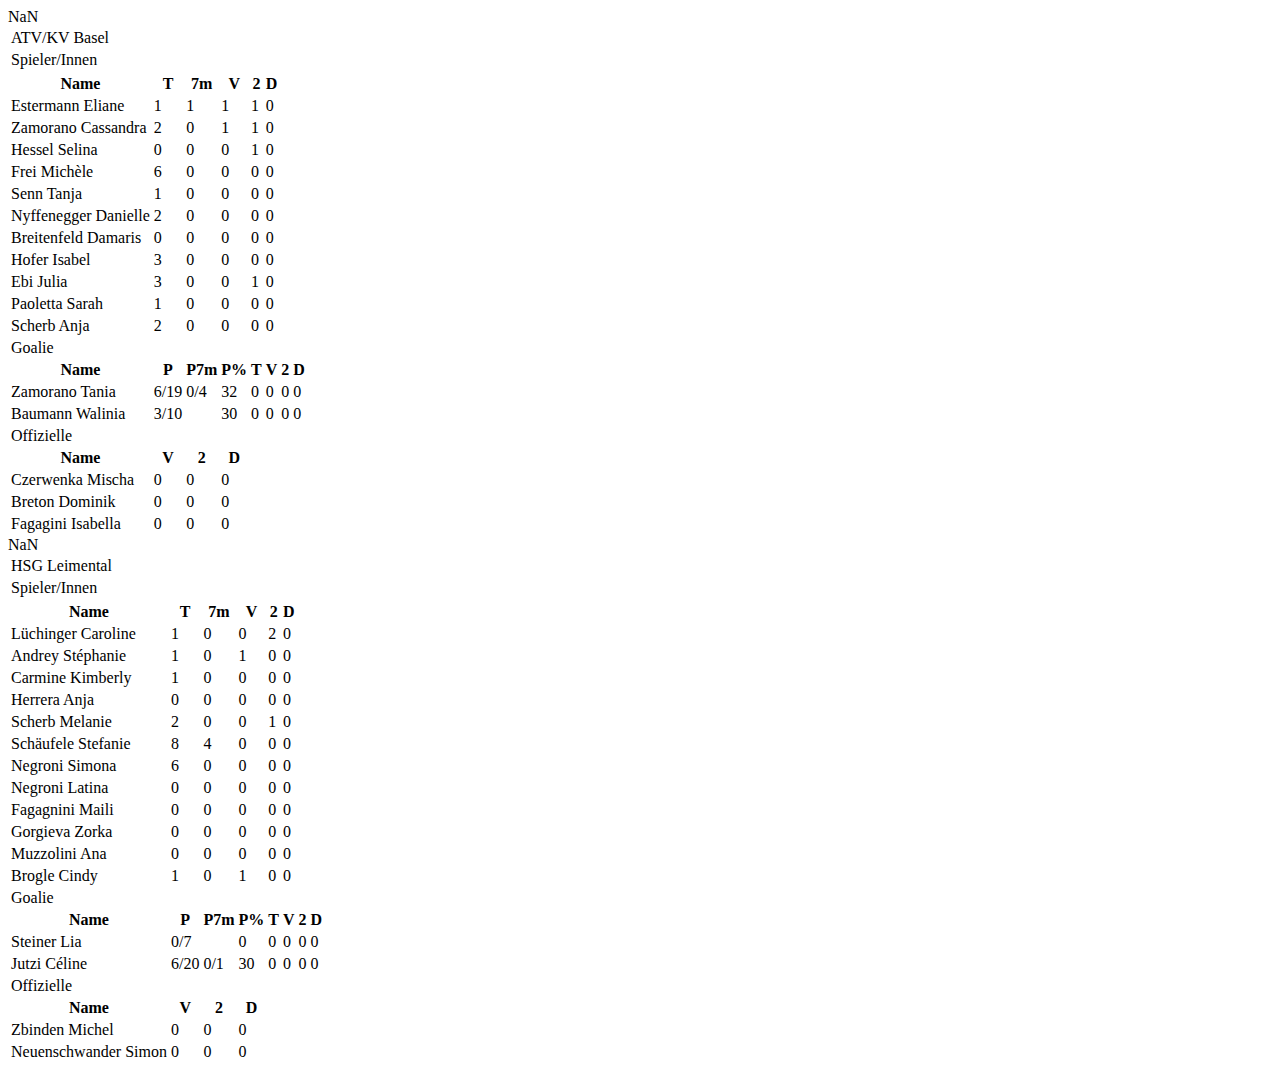
<file: map.html>
<!DOCTYPE html>
<html lang="de">
    <head>
        <!--
		   ___  ___ _____ ___ _  _
		  / _ \| _ \_   _| __| \| |
		 | (_) |  _/ | | | _|| .` |
		  \___/|_|   |_| |___|_|\_| AG

		 Realisation: OPTEN AG
		 CMS: Umbraco
		 Kontakt: http://www.opten.ch / Tel. +41 (0) 44 575 06 06 / info@opten.ch
	-->
        <!-- we're just humans-->
        <link type="text/plain" rel="author" href="/humans.txt" />
        <meta charset="utf-8" />
        <meta name="viewport" content="width=device-width, initial-scale=1" />
    </head>
    <body class="js-entities">
        <div class="statslist"><div class="data-table"><table><thead><!-- homep --><tr><td class="label-cell statstitleteam">ATV/KV Basel</td></tr><tr><td class="label-cell statstitle">Spieler/Innen</td></tr><thead><tr></tr></thead>NaN<th class="label-cell">Name</th><th class="numeric-cell">T</th><th class="numeric-cell">7m</th><th class="numeric-cell">V</th><th class="numeric-cell">2</th><th class="numeric-cell">D</th></tr></thead><tbody><tr><td class="label-cell statsname">Estermann Eliane</td><td class="label-numeric statscell">1</td><td class="label-numeric statscell">1</td><td class="label-numeric statscell">1</td><td class="label-numeric statscell">1</td><td class="label-numeric statscell">0</td></tr> <tr><td class="label-cell statsname">Zamorano Cassandra</td><td class="label-numeric statscell">2</td><td class="label-numeric statscell">0</td><td class="label-numeric statscell">1</td><td class="label-numeric statscell">1</td><td class="label-numeric statscell">0</td></tr> <tr><td class="label-cell statsname">Hessel Selina</td><td class="label-numeric statscell">0</td><td class="label-numeric statscell">0</td><td class="label-numeric statscell">0</td><td class="label-numeric statscell">1</td><td class="label-numeric statscell">0</td></tr> <tr><td class="label-cell statsname">Frei Michèle</td><td class="label-numeric statscell">6</td><td class="label-numeric statscell">0</td><td class="label-numeric statscell">0</td><td class="label-numeric statscell">0</td><td class="label-numeric statscell">0</td></tr> <tr><td class="label-cell statsname">Senn Tanja</td><td class="label-numeric statscell">1</td><td class="label-numeric statscell">0</td><td class="label-numeric statscell">0</td><td class="label-numeric statscell">0</td><td class="label-numeric statscell">0</td></tr> <tr><td class="label-cell statsname">Nyffenegger Danielle</td><td class="label-numeric statscell">2</td><td class="label-numeric statscell">0</td><td class="label-numeric statscell">0</td><td class="label-numeric statscell">0</td><td class="label-numeric statscell">0</td></tr> <tr><td class="label-cell statsname">Breitenfeld Damaris</td><td class="label-numeric statscell">0</td><td class="label-numeric statscell">0</td><td class="label-numeric statscell">0</td><td class="label-numeric statscell">0</td><td class="label-numeric statscell">0</td></tr> <tr><td class="label-cell statsname">Hofer Isabel</td><td class="label-numeric statscell">3</td><td class="label-numeric statscell">0</td><td class="label-numeric statscell">0</td><td class="label-numeric statscell">0</td><td class="label-numeric statscell">0</td></tr> <tr><td class="label-cell statsname">Ebi Julia</td><td class="label-numeric statscell">3</td><td class="label-numeric statscell">0</td><td class="label-numeric statscell">0</td><td class="label-numeric statscell">1</td><td class="label-numeric statscell">0</td></tr> <tr><td class="label-cell statsname">Paoletta Sarah</td><td class="label-numeric statscell">1</td><td class="label-numeric statscell">0</td><td class="label-numeric statscell">0</td><td class="label-numeric statscell">0</td><td class="label-numeric statscell">0</td></tr> <tr><td class="label-cell statsname">Scherb Anja</td><td class="label-numeric statscell">2</td><td class="label-numeric statscell">0</td><td class="label-numeric statscell">0</td><td class="label-numeric statscell">0</td><td class="label-numeric statscell">0</td></tr><tr><td class="label-cell statstitle">Goalie</td></tr><thead><tr><th class="label-cell">Name</th><th class="numeric-cell">P</th><th class="numeric-cell">P7m</th><th class="numeric-cell">P%</th><th class="numeric-cell">T</th><th class="numeric-cell">V</th><th class="numeric-cell">2</th><th class="numeric-cell">D</th></tr></thead><tr><td class="label-cell statsname">Zamorano Tania</td><td class="label-cell statsname">6/19</td><td class="label-cell statsname">0/4</td><td class="label-cell statsname">32</td><td class="label-cell statsname">0</td><td class="label-numeric statscell">0</td><td class="label-numeric statscell">0</td><td class="label-numeric statscell">0</td></tr><tr><td class="label-cell statsname">Baumann Walinia</td><td class="label-cell statsname">3/10</td><td class="label-cell statsname"></td><td class="label-cell statsname">30</td><td class="label-cell statsname">0</td><td class="label-numeric statscell">0</td><td class="label-numeric statscell">0</td><td class="label-numeric statscell">0</td></tr><tr><td class="label-cell statstitle">Offizielle</td></tr><thead><tr><th class="label-cell">Name</th><th class="numeric-cell">V</th><th class="numeric-cell">2</th><th class="numeric-cell">D</th></tr></thead><tr><td class="label-cell statsname">Czerwenka Mischa</td><td class="label-numeric statscell">0</td><td class="label-numeric statscell">0</td><td class="label-numeric statscell">0</td></tr><tr><td class="label-cell statsname">Breton Dominik</td><td class="label-numeric statscell">0</td><td class="label-numeric statscell">0</td><td class="label-numeric statscell">0</td></tr><tr><td class="label-cell statsname">Fagagini Isabella</td><td class="label-numeric statscell">0</td><td class="label-numeric statscell">0</td><td class="label-numeric statscell">0</td></tr></tbody></table><div><table><thead><!-- guestp --><tr><td class="label-cell statstitleteam">HSG Leimental</td></tr><tr><td class="label-cell statstitle">Spieler/Innen</td></tr><thead><tr></tr></thead>NaN<th class="label-cell">Name</th><th class="numeric-cell">T</th><th class="numeric-cell">7m</th><th class="numeric-cell">V</th><th class="numeric-cell">2</th><th class="numeric-cell">D</th></tr></thead><tbody><tr><td class="label-cell statsname">Lüchinger Caroline</td><td class="label-numeric statscell">1</td><td class="label-numeric statscell">0</td><td class="label-numeric statscell">0</td><td class="label-numeric statscell">2</td><td class="label-numeric statscell">0</td></tr> <tr><td class="label-cell statsname">Andrey Stéphanie</td><td class="label-numeric statscell">1</td><td class="label-numeric statscell">0</td><td class="label-numeric statscell">1</td><td class="label-numeric statscell">0</td><td class="label-numeric statscell">0</td></tr> <tr><td class="label-cell statsname">Carmine Kimberly</td><td class="label-numeric statscell">1</td><td class="label-numeric statscell">0</td><td class="label-numeric statscell">0</td><td class="label-numeric statscell">0</td><td class="label-numeric statscell">0</td></tr> <tr><td class="label-cell statsname">Herrera Anja</td><td class="label-numeric statscell">0</td><td class="label-numeric statscell">0</td><td class="label-numeric statscell">0</td><td class="label-numeric statscell">0</td><td class="label-numeric statscell">0</td></tr> <tr><td class="label-cell statsname">Scherb Melanie</td><td class="label-numeric statscell">2</td><td class="label-numeric statscell">0</td><td class="label-numeric statscell">0</td><td class="label-numeric statscell">1</td><td class="label-numeric statscell">0</td></tr> <tr><td class="label-cell statsname">Schäufele Stefanie</td><td class="label-numeric statscell">8</td><td class="label-numeric statscell">4</td><td class="label-numeric statscell">0</td><td class="label-numeric statscell">0</td><td class="label-numeric statscell">0</td></tr> <tr><td class="label-cell statsname">Negroni Simona</td><td class="label-numeric statscell">6</td><td class="label-numeric statscell">0</td><td class="label-numeric statscell">0</td><td class="label-numeric statscell">0</td><td class="label-numeric statscell">0</td></tr> <tr><td class="label-cell statsname">Negroni Latina</td><td class="label-numeric statscell">0</td><td class="label-numeric statscell">0</td><td class="label-numeric statscell">0</td><td class="label-numeric statscell">0</td><td class="label-numeric statscell">0</td></tr> <tr><td class="label-cell statsname">Fagagnini Maili</td><td class="label-numeric statscell">0</td><td class="label-numeric statscell">0</td><td class="label-numeric statscell">0</td><td class="label-numeric statscell">0</td><td class="label-numeric statscell">0</td></tr> <tr><td class="label-cell statsname">Gorgieva Zorka</td><td class="label-numeric statscell">0</td><td class="label-numeric statscell">0</td><td class="label-numeric statscell">0</td><td class="label-numeric statscell">0</td><td class="label-numeric statscell">0</td></tr> <tr><td class="label-cell statsname">Muzzolini Ana</td><td class="label-numeric statscell">0</td><td class="label-numeric statscell">0</td><td class="label-numeric statscell">0</td><td class="label-numeric statscell">0</td><td class="label-numeric statscell">0</td></tr> <tr><td class="label-cell statsname">Brogle Cindy</td><td class="label-numeric statscell">1</td><td class="label-numeric statscell">0</td><td class="label-numeric statscell">1</td><td class="label-numeric statscell">0</td><td class="label-numeric statscell">0</td></tr><tr><td class="label-cell statstitle">Goalie</td></tr><thead><tr><th class="label-cell">Name</th><th class="numeric-cell">P</th><th class="numeric-cell">P7m</th><th class="numeric-cell">P%</th><th class="numeric-cell">T</th><th class="numeric-cell">V</th><th class="numeric-cell">2</th><th class="numeric-cell">D</th></tr></thead><tr><td class="label-cell statsname">Steiner Lia</td><td class="label-cell statsname">0/7</td><td class="label-cell statsname"></td><td class="label-cell statsname">0</td><td class="label-cell statsname">0</td><td class="label-numeric statscell">0</td><td class="label-numeric statscell">0</td><td class="label-numeric statscell">0</td></tr><tr><td class="label-cell statsname">Jutzi Céline</td><td class="label-cell statsname">6/20</td><td class="label-cell statsname">0/1</td><td class="label-cell statsname">30</td><td class="label-cell statsname">0</td><td class="label-numeric statscell">0</td><td class="label-numeric statscell">0</td><td class="label-numeric statscell">0</td></tr><tr><td class="label-cell statstitle">Offizielle</td></tr><thead><tr><th class="label-cell">Name</th><th class="numeric-cell">V</th><th class="numeric-cell">2</th><th class="numeric-cell">D</th></tr></thead><tr><td class="label-cell statsname">Zbinden  Michel</td><td class="label-numeric statscell">0</td><td class="label-numeric statscell">0</td><td class="label-numeric statscell">0</td></tr><tr><td class="label-cell statsname">Neuenschwander Simon</td><td class="label-numeric statscell">0</td><td class="label-numeric statscell">0</td><td class="label-numeric statscell">0</td></tr></tbody></table></div>
    </body>
</html>
</file>
